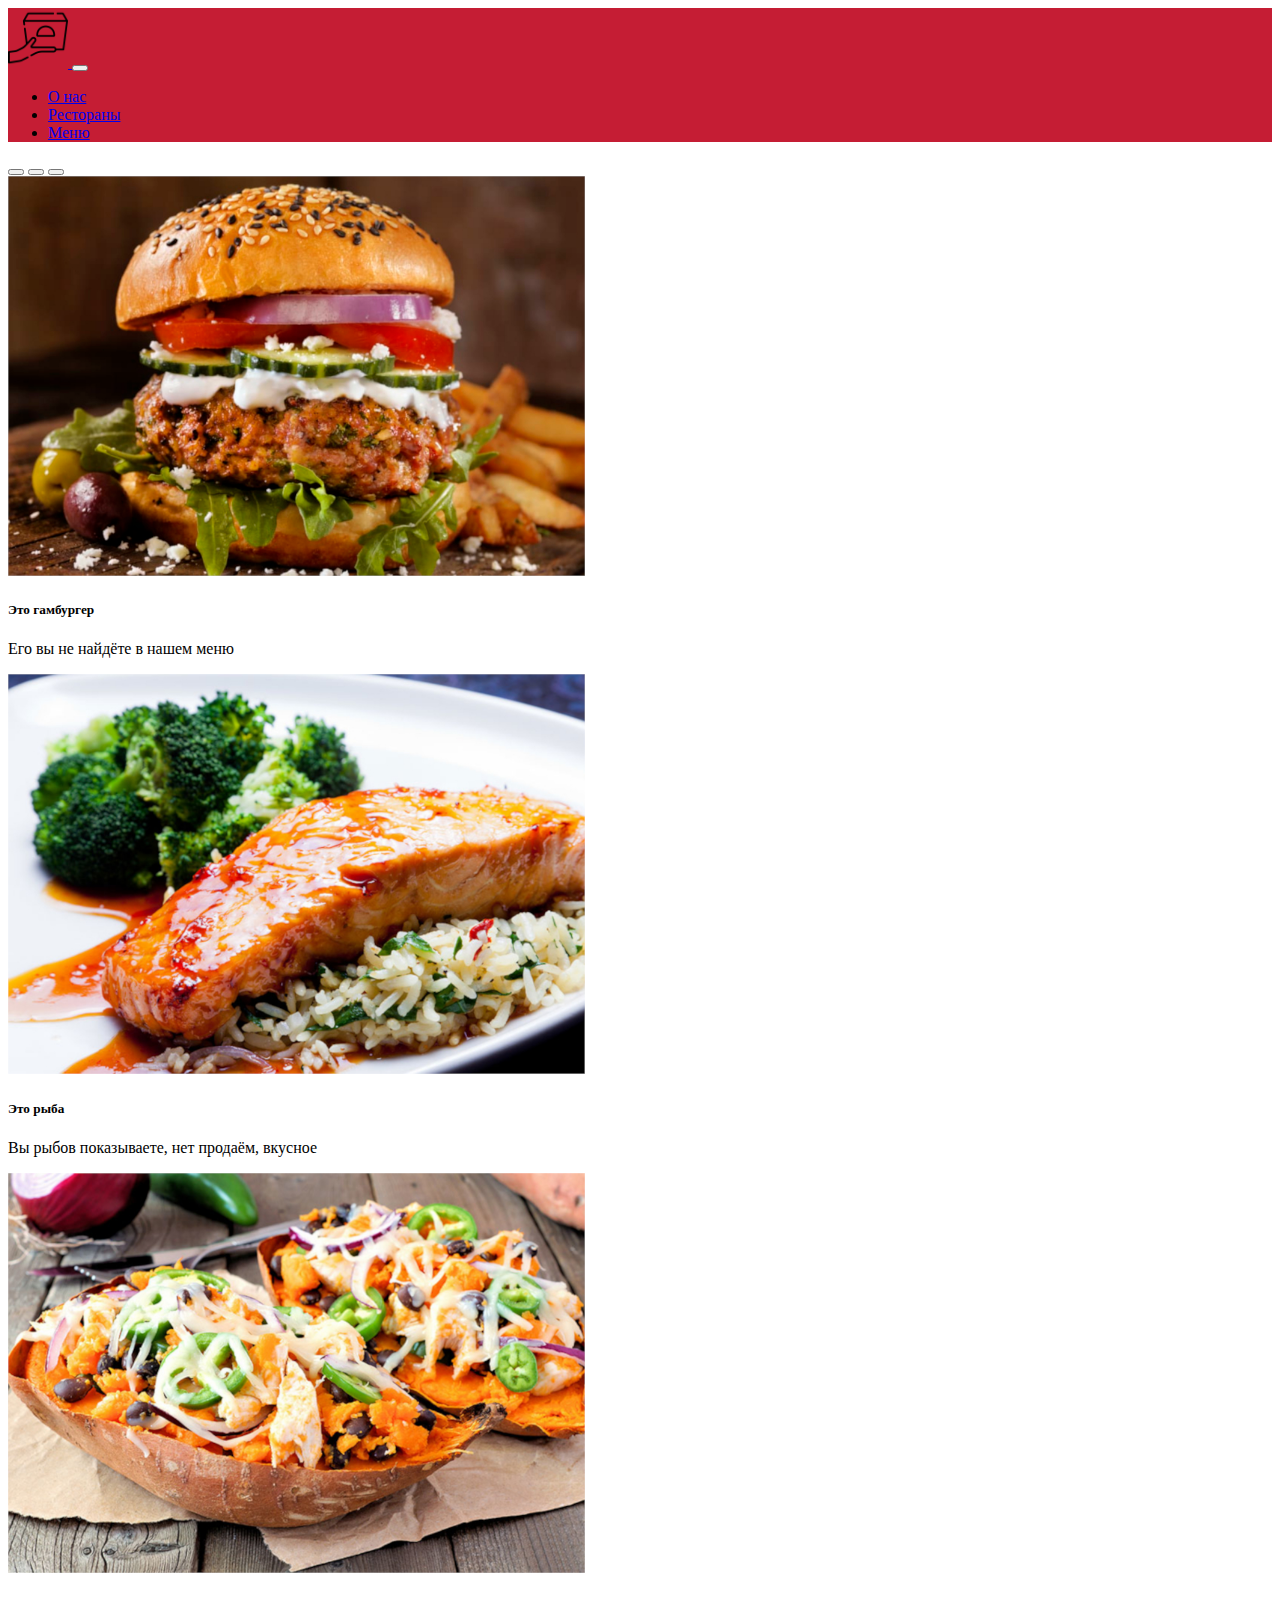
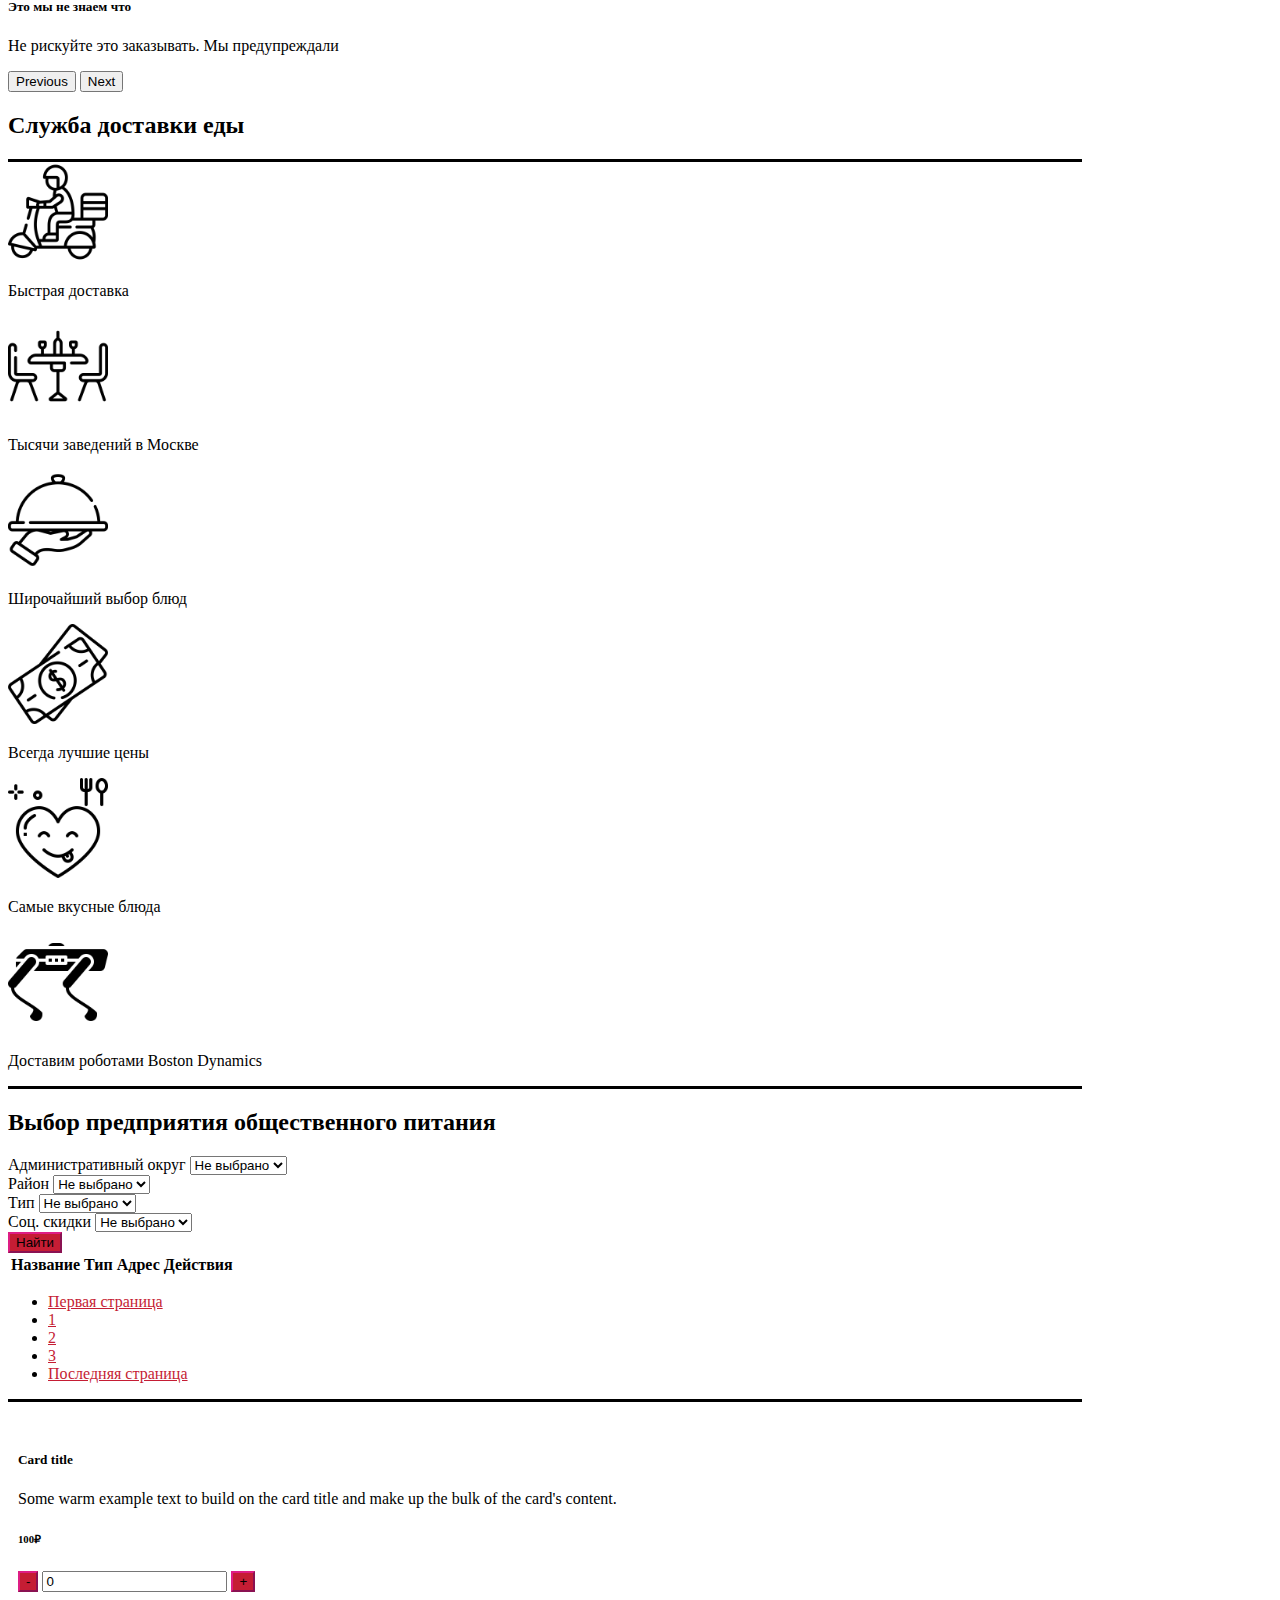
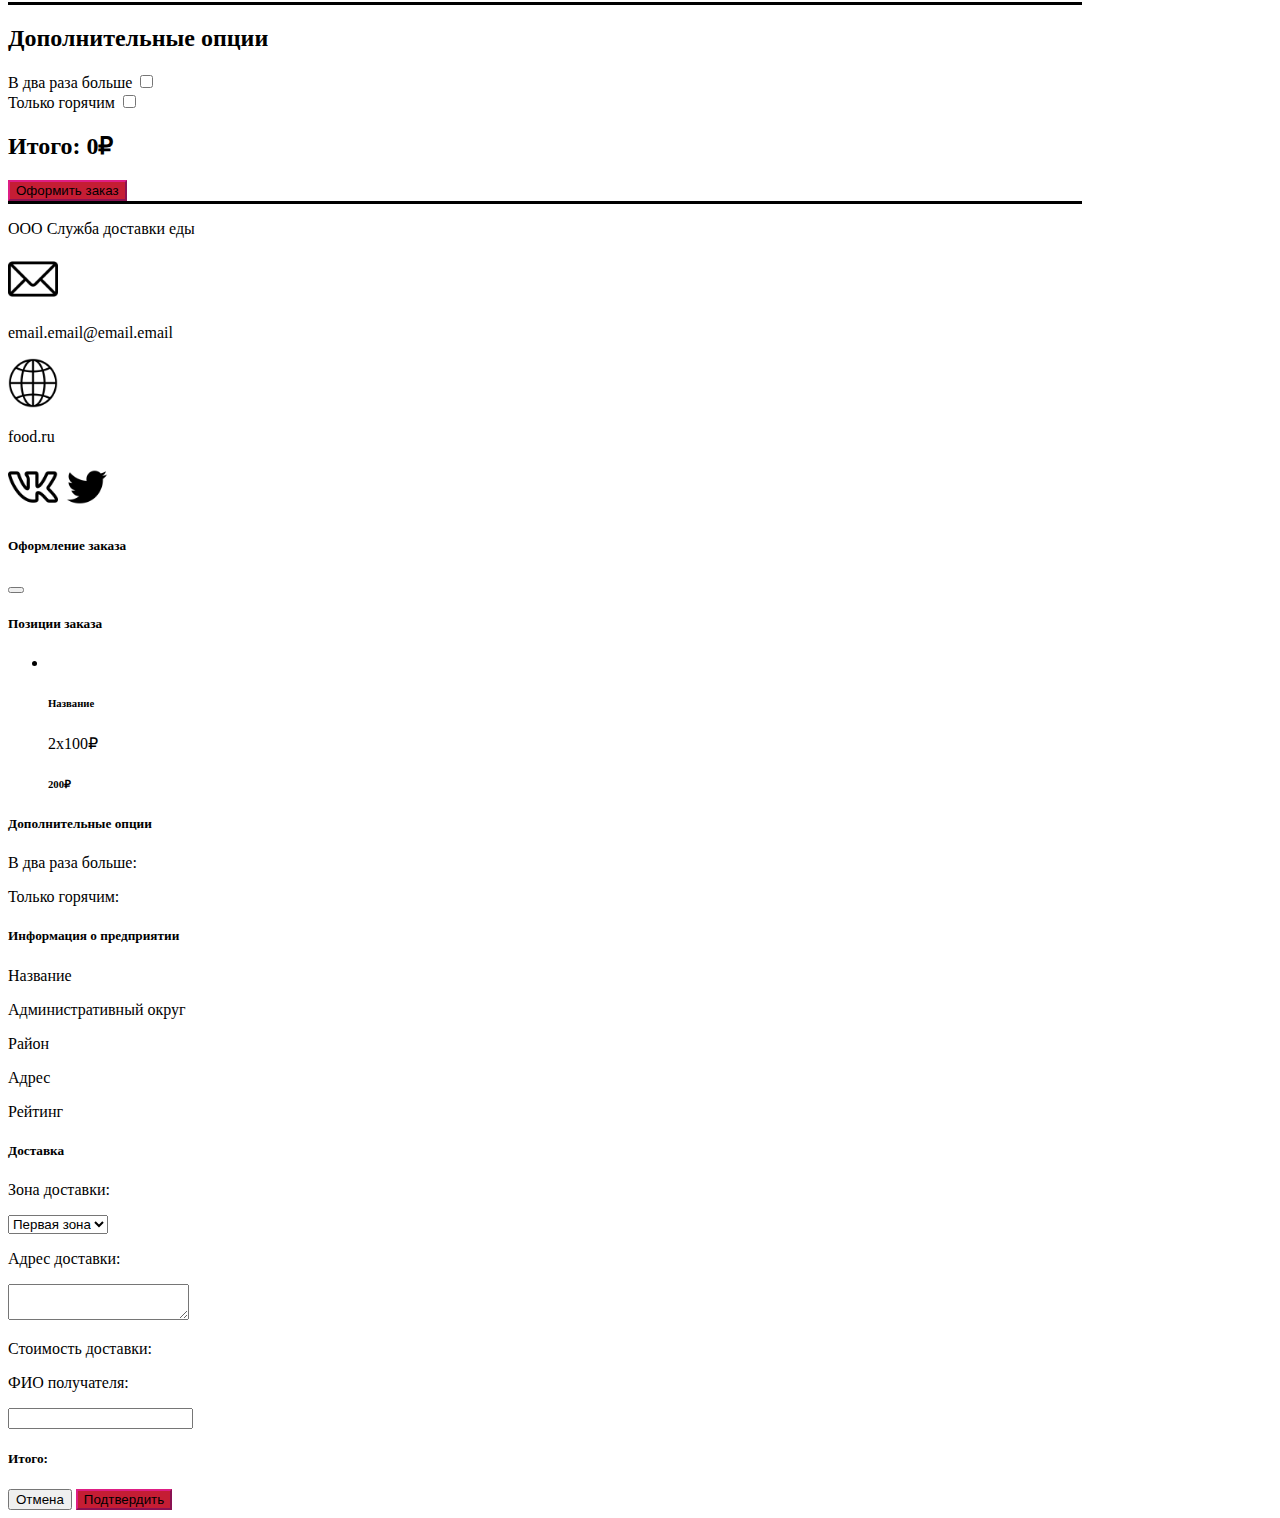
<file: index.html>
<!doctype html>
<html lang="en">

<head>
    <meta charset="utf-8">
    <meta name="viewport" content="width=device-width, initial-scale=1">

    <link href="https://cdn.jsdelivr.net/npm/bootstrap@5.1.3/dist/css/bootstrap.min.css" rel="stylesheet"
        integrity="sha384-1BmE4kWBq78iYhFldvKuhfTAU6auU8tT94WrHftjDbrCEXSU1oBoqyl2QvZ6jIW3" crossorigin="anonymous">

    <link rel="stylesheet" href="styles.css">

    <title>Служба доставки еды</title>
</head>

<body>
    <nav class="navbar navbar-expand-md navbar-light bg-primary">
        <div class="container-fluid">
            <a class="navbar-brand" href="#">
                <img src="./img/food_logo.png" alt="logo" width="60" class="d-inline-block align-text-top">
            </a>
            <button class="navbar-toggler" type="button" data-bs-toggle="collapse" data-bs-target="#navbarNav">
                <span class="navbar-toggler-icon"></span>
            </button>
            <div class="collapse navbar-collapse flex-row-reverse" id="navbarNav">
                <ul class="navbar-nav">
                    <li class="nav-item">
                        <a class="nav-link active text-black" aria-current="page" href="#about">О нас</a>
                    </li>
                    <li class="nav-item">
                        <a class="nav-link active text-black" aria-current="page" href="#restaurant">Рестораны</a>
                    </li>
                    <li class="nav-item">
                        <a class="nav-link active text-black" aria-current="page" href="#menu">Меню</a>
                    </li>
                </ul>
            </div>
        </div>
    </nav>

    <main>
        <div id="liveAlertPlaceholder"></div>

        <section class="carousel container py-3">
            <div id="carouselExampleCaptions" class="carousel slide" data-bs-ride="carousel">
                <div class="carousel-indicators">
                    <button type="button" data-bs-target="#carouselExampleCaptions" data-bs-slide-to="0" class="active"
                        aria-current="true" aria-label="Slide 1"></button>
                    <button type="button" data-bs-target="#carouselExampleCaptions" data-bs-slide-to="1"
                        aria-label="Slide 2"></button>
                    <button type="button" data-bs-target="#carouselExampleCaptions" data-bs-slide-to="2"
                        aria-label="Slide 3"></button>
                </div>
                <div class="carousel-inner">
                    <div class="carousel-item active">
                        <img src="./img/food_1.jpg" class="d-block w-100 img-fluid">
                        <div class="carousel-caption d-none d-md-block bg-light bg-opacity-50">
                            <h5 class="text-dark">Это гамбургер</h5>
                            <p class="text-dark">Его вы не найдёте в нашем меню</p>
                        </div>
                    </div>
                    <div class="carousel-item">
                        <img src="./img/food_2.jpg" class="d-block w-100 img-fluid">
                        <div class="carousel-caption d-none d-md-block bg-light bg-opacity-50">
                            <h5 class="text-dark">Это рыба</h5>
                            <p class="text-dark">Вы рыбов показываете, нет продаём, вкусное</p>
                        </div>
                    </div>
                    <div class="carousel-item">
                        <img src="./img/food_3.jpg" class="d-block w-100 img-fluid">
                        <div class="carousel-caption d-none d-md-block bg-light bg-opacity-50">
                            <h5 class="text-dark">Это мы не знаем что</h5>
                            <p class="text-dark">Не рискуйте это заказывать. Мы предупреждали</p>
                        </div>
                    </div>
                </div>
                <button class="carousel-control-prev" type="button" data-bs-target="#carouselExampleCaptions"
                    data-bs-slide="prev">
                    <span class="carousel-control-prev-icon" aria-hidden="true"></span>
                    <span class="visually-hidden">Previous</span>
                </button>
                <button class="carousel-control-next" type="button" data-bs-target="#carouselExampleCaptions"
                    data-bs-slide="next">
                    <span class="carousel-control-next-icon" aria-hidden="true"></span>
                    <span class="visually-hidden">Next</span>
                </button>
            </div>
        </section>

        <section class="about container py-3" id="about">
            <div class="text-center">
                <h2>Служба доставки еды</h2>
                <div class="heading-line mx-auto"></div>
                <div class="row">
                    <div class="col-md-6 col-lg-4 text-center">
                        <img src="./img/delivery.png">
                        <p>Быстрая доставка</p>
                    </div>
                    <div class="col-md-6 col-lg-4 text-center">
                        <img src="./img/restaurant.png">
                        <p>Тысячи заведений в Москве</p>
                    </div>
                    <div class="col-md-6 col-lg-4 text-center">
                        <img src="./img/dish.png">
                        <p>Широчайший выбор блюд</p>
                    </div>
                    <div class="col-md-6 col-lg-4 text-center">
                        <img src="./img/cash.png">
                        <p>Всегда лучшие цены</p>
                    </div>
                    <div class="col-md-6 col-lg-4 text-center">
                        <img src="./img/tasty.png">
                        <p>Самые вкусные блюда</p>
                    </div>
                    <div class="col-md-6 col-lg-4 text-center">
                        <img src="./img/robot.png">
                        <p>Доставим роботами Boston Dynamics</p>
                    </div>
                </div>
                <div class="heading-line mx-auto"></div>
            </div>
        </section>

        <section class="restaurant container py-3" id="restaurant">
            <div class="text-center">
                <h2>Выбор предприятия общественного питания</h2>
                <form class="row border border-dark">
                    <div class="mb-3 col-md-6">
                        <label for="AU" class="form-label">Административный округ</label>
                        <select name="AU" id="AU" class="form-control">
                            <option>Не выбрано</option>
                        </select>
                    </div>
                    <div class="mb-3 col-md-6">
                        <label for="district" class="form-label">Район</label>
                        <select name="district" id="district" class="form-control">
                            <option>Не выбрано</option>
                        </select>
                    </div>
                    <div class="mb-3 col-md-4">
                        <label for="type" class="form-label">Тип</label>
                        <select name="type" id="type" class="form-control">
                            <option>Не выбрано</option>
                        </select>
                    </div>
                    <div class="mb-3 col-md-4">
                        <label for="discount" class="form-label">Соц. скидки</label>
                        <select name="discount" id="discount" class="form-control">
                            <option>Не выбрано</option>
                            <option>Да</option>
                            <option>Нет</option>
                        </select>
                    </div>
                    <div class="mb-3 col-md-4 align-self-end text-end">
                        <button type="button" class="btn btn-primary" id="filter">Найти</button>
                    </div>
                </form>
            </div>
            <div class="restaurant-list pt-3">
                <table class="table table-bordered border-dark">
                    <thead>
                        <th scope="col">Название</th>
                        <th scope="col">Тип</th>
                        <th scope="col">Адрес</th>
                        <th scope="col">Действия</th>
                    </thead>
                    <tbody>

                    </tbody>
                </table>
                <nav aria-label="Page navigation example">
                    <ul class="pagination justify-content-center">
                        <li class="page-item"><a class="page-link" data-page="1" href="#restaurant">Первая страница</a>
                        </li>
                        <li class="page-item"><a class="page-link" data-page="1" href="#restaurant">1</a></li>
                        <li class="page-item"><a class="page-link" data-page="2" href="#restaurant">2</a></li>
                        <li class="page-item"><a class="page-link" data-page="3" href="#restaurant">3</a></li>
                        <li class="page-item"><a class="page-link" data-page="4" id="last-pagination"
                                href="#restaurant">Последняя страница</a></li>
                    </ul>
                </nav>
            </div>
            <div class="heading-line mx-auto"></div>
        </section>

        <section class="menu container py-3" id="menu">
            <div class="row row-cols-1 row-cols-md-2 row-cols-lg-3 g-4">
                <div class="col" id="card">
                    <div class="card text-center">
                        <img class="card-img-top">
                        <div class="card-body">
                            <h5 class="card-title">Card title</h5>
                            <p class="card-text">Some warm example text to build on the card title and make up the bulk
                                of
                                the card's content.</p>
                            <h6>100&#8381;</h6>
                            <div class="dish-count d-flex justify-content-center">
                                <button class="btn btn-primary">-</button>
                                <input type="number" name="count" value="0" class="form-control w-25 text-center">
                                <button class="btn btn-primary">+</button>
                            </div>
                        </div>
                    </div>
                </div>
            </div>
            <div class="heading-line mx-auto mt-3"></div>
        </section>

        <section class="order container py-3">
            <h2>Дополнительные опции</h2>
            <form class="d-flex flex-column">
                <div class="my-2 mx-4">
                    <label for="twice" data-bs-toggle="tooltip" data-bs-placement="top"
                        title="Количество всех заказанных сетов увеличивается в 2 раза. Цена увеличивается на 60%.">В
                        два раза больше</label>
                    <input type="checkbox" name="twice" id="twice">
                </div>
                <div class="my-2 mx-4">
                    <label for="warm" data-bs-toggle="tooltip" data-bs-placement="top"
                        title="Если заказ будет холодным, то цена снизится на 30% от финальной цены с учетом других опций с указанием цены со скидкой.">Только
                        горячим</label>
                    <input type="checkbox" name="warm" id="warm">
                </div>
            </form>
            <div class="sum d-flex justify-content-between border border-dark p-2 mb-3">
                <h2 id="sum">Итого: 0&#8381;</h2>
                <button class="btn btn-primary" id="place-order">Оформить заказ</button>
            </div>
            <div class="heading-line mx-auto"></div>
        </section>

        <footer class="container py-3">
            <p class="text-center fw-bold">ООО Служба доставки еды</p>
            <div class="d-flex justify-content-between">
                <div class="d-flex gap-3">
                    <img src="./img/email.png">
                    <p class="m-0 mt-2">email.email@email.email</p>
                </div>
                <div class="d-flex gap-3">
                    <img src="./img/site.png">
                    <p class="m-0 mt-2">food.ru</p>
                </div>
                <div class="d-flex gap-3">
                    <img src="./img/vk.png">
                    <img src="./img/twitter.png">
                </div>
            </div>
        </footer>
    </main>

    <div class="modal" tabindex="-1" id="confirm-order">
        <div class="modal-dialog">
            <div class="modal-content">
                <div class="modal-header">
                    <h5 class="modal-title">Оформление заказа</h5>
                    <button type="button" class="btn-close" data-bs-dismiss="modal" aria-label="Close"></button>
                </div>
                <div class="modal-body">
                    <div>
                        <h5>Позиции заказа</h5>
                        <ul class="list-group">
                            <li class="list-group-item d-flex justify-content-between">
                                <div class="d-flex">
                                    <img>
                                    <h6>Название</h6>
                                </div>
                                <div>
                                    <p>2x100&#8381;</p>
                                </div>
                                <div>
                                    <h6>200&#8381;</h6>
                                </div>
                            </li>
                        </ul>
                    </div>
                    <div id="options">
                        <h5>Дополнительные опции</h5>
                        <div class="d-flex justify-content-between">
                            <div>
                                <p>В два раза больше:</p>
                                <p>Только горячим:</p>
                            </div>
                            <div id="options-container">

                            </div>
                        </div>
                    </div>
                    <div>
                        <h5>Информация о предприятии</h5>
                        <div class="row">
                            <div class="col">
                                <p>Название</p>
                            </div>
                            <div class="col">
                                <p id="modal-name"></p>
                            </div>
                        </div>
                        <div class="row">
                            <div class="col">
                                <p>Административный округ</p>
                            </div>
                            <div class="col">
                                <p id="modal-AU"></p>
                            </div>
                        </div>
                        <div class="row">
                            <div class="col">
                                <p>Район</p>
                            </div>
                            <div class="col">
                                <p id="modal-district"></p>
                            </div>
                        </div>
                        <div class="row">
                            <div class="col">
                                <p>Адрес</p>
                            </div>
                            <div class="col">
                                <p id="modal-address"></p>
                            </div>
                        </div>
                        <div class="row">
                            <div class="col">
                                <p>Рейтинг</p>
                            </div>
                            <div class="col">
                                <p id="modal-rating"></p>
                            </div>
                        </div>
                    </div>
                    <div>
                        <h5>Доставка</h5>
                        <div class="row">
                            <div class="col">
                                <p>Зона доставки:</p>
                            </div>
                            <div class="col">
                                <select class="form-select" name="" id="">
                                    <option value="">Первая зона</option>
                                </select>
                            </div>
                        </div>
                        <div class="row">
                            <div class="col">
                                <p>Адрес доставки:</p>
                            </div>
                            <div class="col">
                                <textarea class="form-control"></textarea>
                            </div>
                        </div>
                        <div class="row">
                            <div class="col">
                                <p>Стоимость доставки:</p>
                            </div>
                            <div class="col">

                            </div>
                        </div>
                        <div class="row">
                            <div class="col">
                                <p>ФИО получателя:</p>
                            </div>
                            <div class="col">
                                <input class="form-control" type="text" name="" id="">
                            </div>
                        </div>
                    </div>
                    <div>
                        <h5>Итого: </h5>

                    </div>
                </div>
                <div class="modal-footer">
                    <button type="button" class="btn btn-secondary" data-bs-dismiss="modal">Отмена</button>
                    <button type="button" class="btn btn-primary" data-bs-dismiss="modal" id="order">Подтвердить</button>
                </div>
            </div>
        </div>
    </div>

    <button data-bs-toggle="modal" data-bs-target="#confirm-order" id="modal-fix"></button>

    <script src="./main.js"></script>
    <script src="https://cdn.jsdelivr.net/npm/bootstrap@5.1.3/dist/js/bootstrap.bundle.min.js"
        integrity="sha384-ka7Sk0Gln4gmtz2MlQnikT1wXgYsOg+OMhuP+IlRH9sENBO0LRn5q+8nbTov4+1p"
        crossorigin="anonymous"></script>
</body>

</html>
</file>
<file: styles.css>
/* Убрать стрелочки из поля для числа */
input::-webkit-outer-spin-button,
input::-webkit-inner-spin-button {
  -webkit-appearance: none;
  margin: 0;
}

input[type=number] {
    -moz-appearance: textfield;
}


.carousel-item img {
    max-height: 400px;
    object-fit: cover;
}

.heading-line {
    height: 3px;
    width: 85%;
    background-color: black;
}

.row {
    margin-left: 0;
    margin-right: 0;
}

.card img {
    max-height: 200px;
    object-fit: cover;
}

.card-body {
    padding: 10px;
}

.alert {
    position:fixed; 
    top: 0px; 
    left: 0px; 
    width: 100%;
    z-index:9999; 
    border-radius:0px
}

#modal-fix {
    display: none;
}

.modal-body img {
    max-height: 50px;
    object-fit: cover;
    margin-right: 5px;
    max-width: 50px;
}

.about img {
    max-height: 100px;
    object-fit: cover;
}

footer img {
    max-height: 50px;
    object-fit: cover;
}

.bg-primary {
    background-color: #C51D34!important;
}

.btn-primary {
    background-color: #C51D34;
    border-color: #DE1E84;
}

.btn-primary:hover {
    background-color: #DE1E84;
    border-color: #C51D34;
}

.btn-primary:focus {
    background-color: #DE1E84;
    border-color: #C51D34;
}

.page-link {
    color: #C51D34;
}

.page-link:hover {
    color: #DE1E84;
}
</file>
